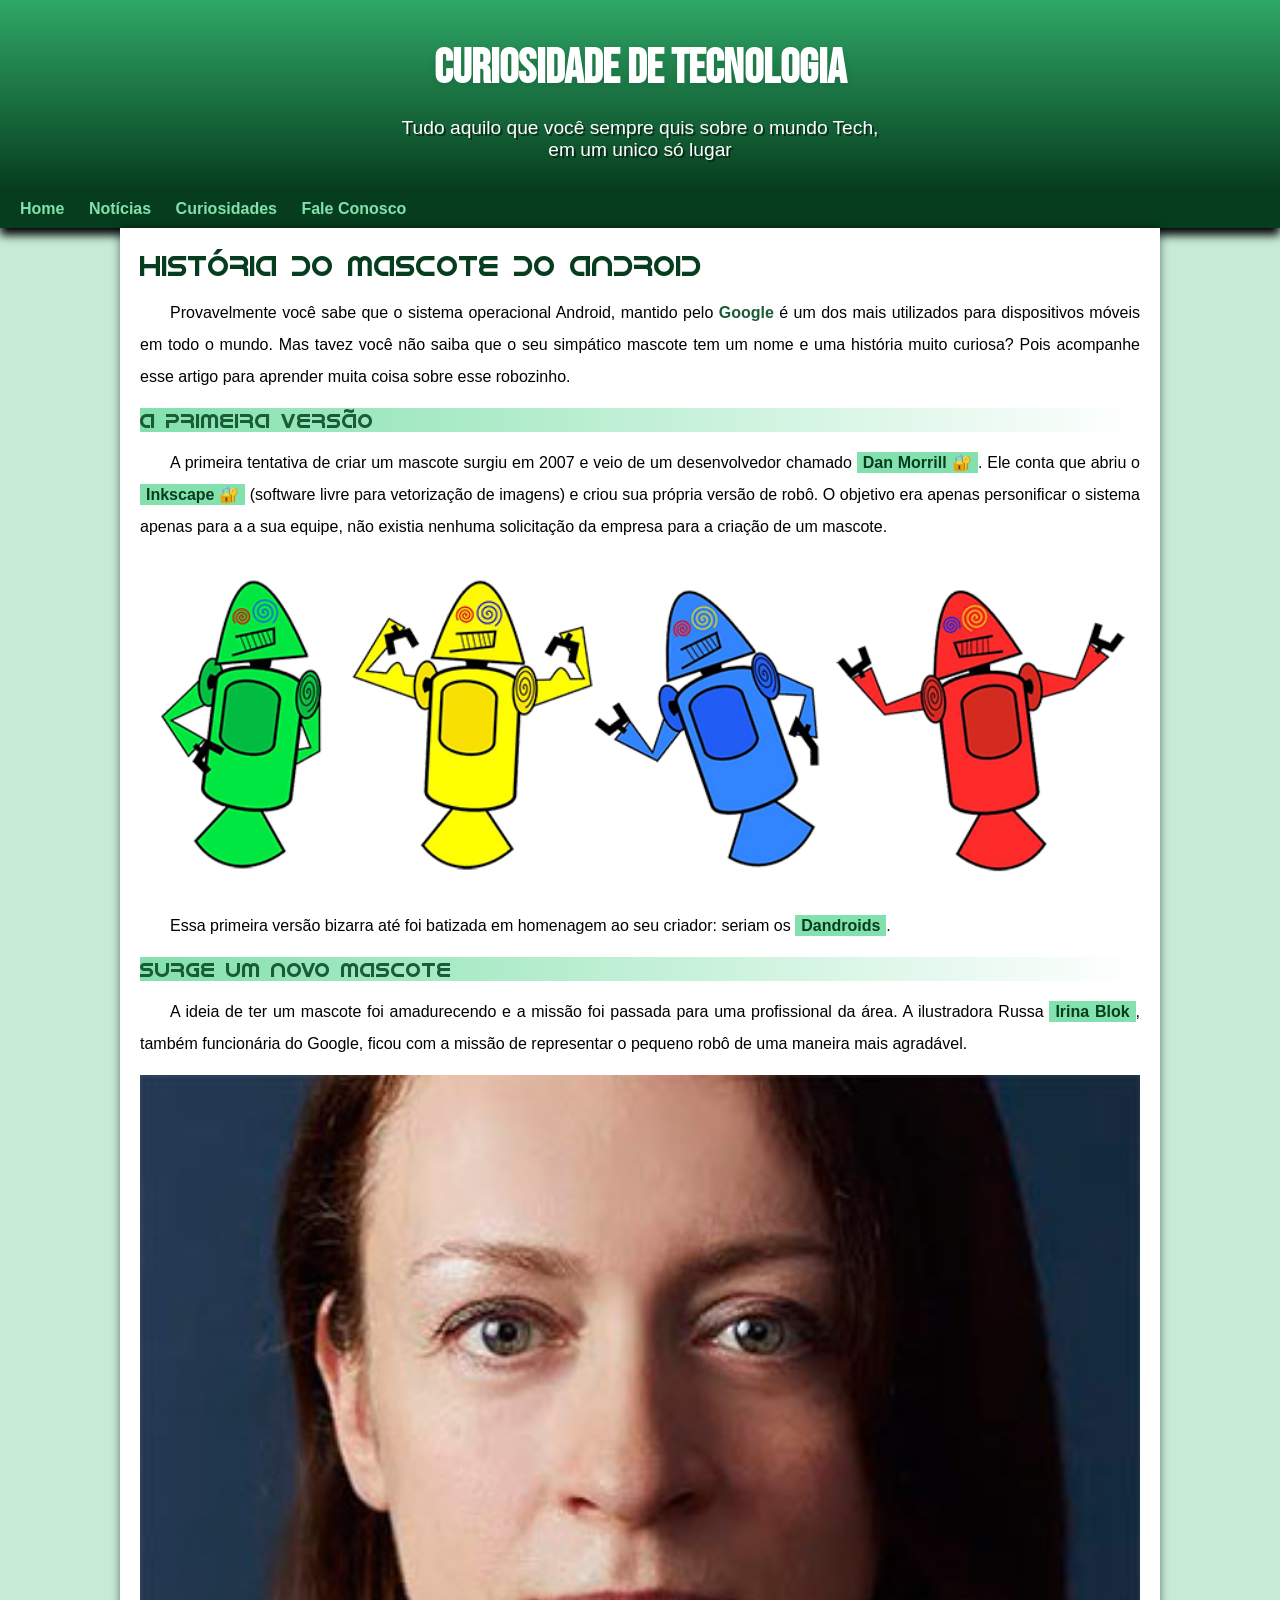
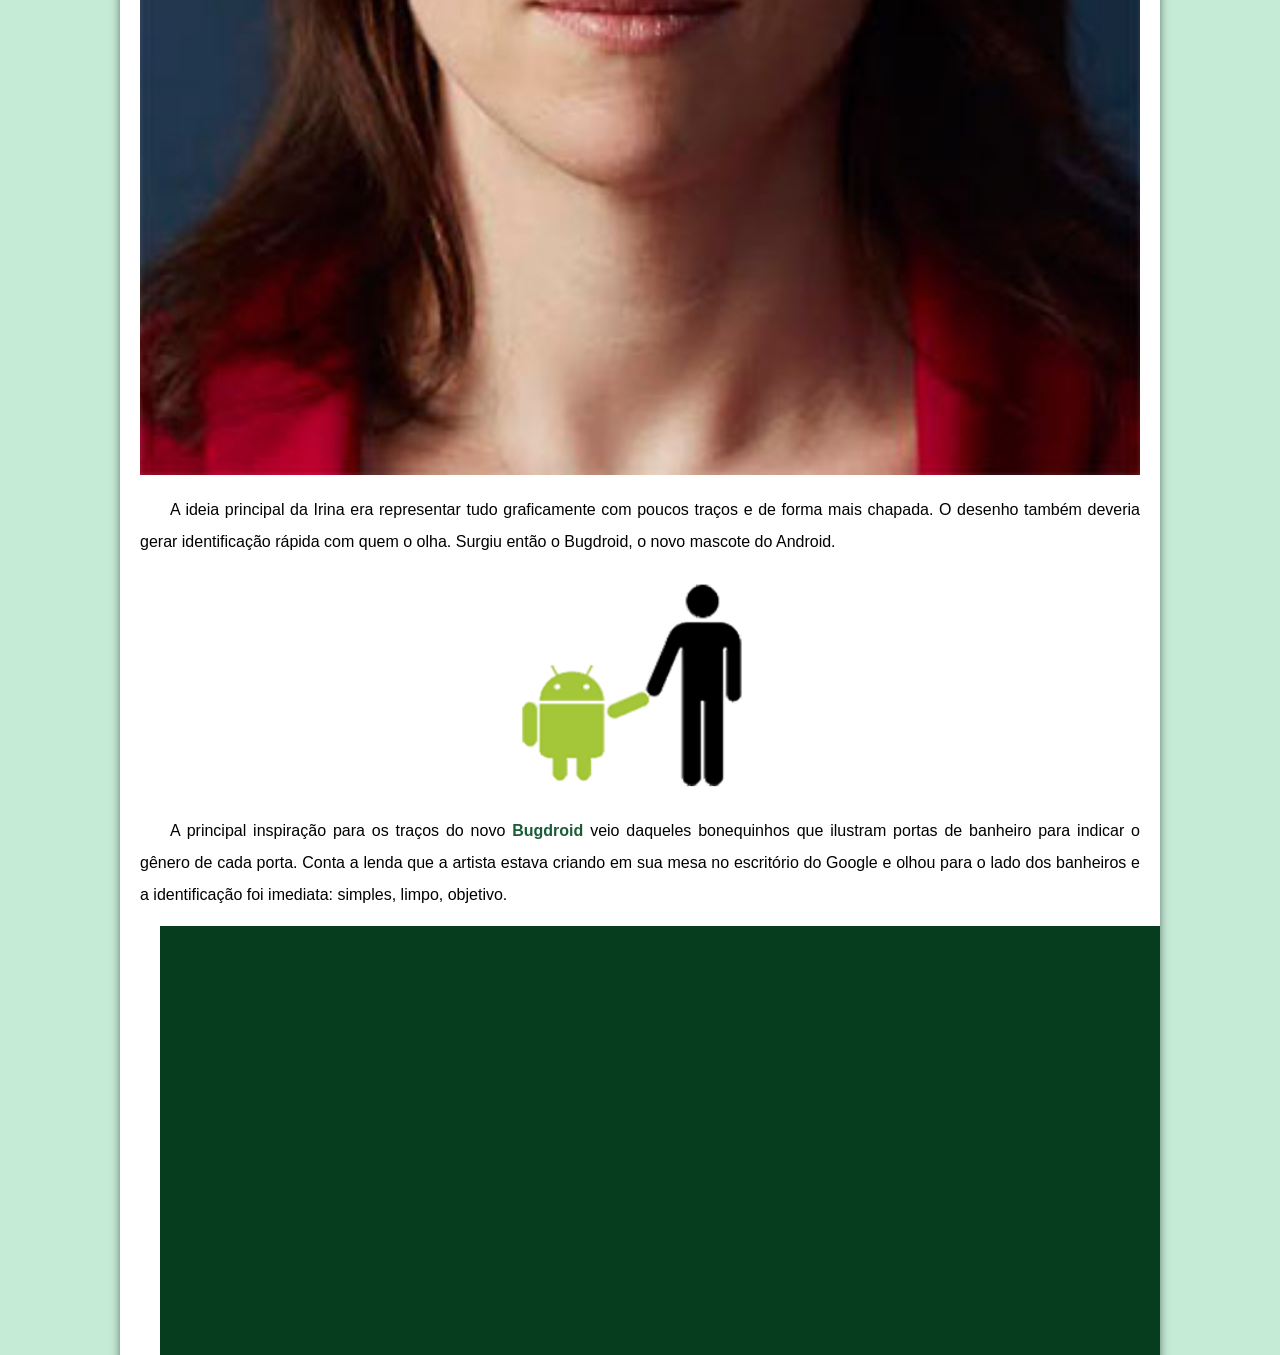
<file: index.html>
<!DOCTYPE html>
<html lang="pt-br">
<head>
    <meta charset="UTF-8">
    <meta http-equiv="X-UA-Compatible" content="IE=edge">
    <meta name="viewport" content="width=device-width, initial-scale=1.0">
    <link rel="shortcut icon" href="imagens/favicon.ico" type="image/x-icon">
    <link rel="stylesheet" href="styles/estyles.css">
    <title>NoteBook Desafio 10</title>
</head>
<body>
    <header>
        <h1>Curiosidade de tecnologia</h1>
        <p>Tudo aquilo que você sempre quis sobre o mundo Tech, em um unico só lugar</p>
    </header>
    <nav>
        <a href="#">Home</a>
        <a href="#">Notícias</a>
        <a href="#">Curiosidades</a>
        <a href="#">Fale Conosco</a>
    </nav>
    <main>
        <article>
            <h1>História do Mascote do Android</h1>

           <p>Provavelmente você sabe que o sistema operacional Android, mantido pelo <strong>Google</strong> é um dos mais utilizados para dispositivos móveis em todo o mundo. Mas tavez você não saiba que o seu simpático mascote tem um nome e uma história muito curiosa? Pois acompanhe esse artigo para aprender muita coisa sobre esse robozinho.</p>

            <h2>A primeira versão</h2>

            <p> A primeira tentativa de criar um mascote surgiu em 2007 e veio de um desenvolvedor chamado <a href="https://ausdroid.net/2013/01/04/dan-morrill-shows-us-the-android-mascots-that-could-have-been/"target="_blank"class="externo">Dan Morrill</a>. Ele conta que abriu o <a href="https://inkscape.org/pt-br/"target="_blank"class="externo">Inkscape</a> (software livre para vetorização de imagens) e criou sua própria versão de robô. O objetivo era apenas personificar o sistema apenas para a a sua equipe, não existia nenhuma solicitação da empresa para a criação de um mascote.</p>

            <picture>
                <source media="(min-width:670)" srcset="imagens/dan-droids-pq.png">
                <img src="imagens/dan-droids.png" alt="Primeiro mascote do android">
            </picture>

            <p>Essa primeira versão bizarra até foi batizada em homenagem ao seu criador: seriam os <a href="">Dandroids</a>.</p>

            <h2>Surge um novo mascote</h2>

            <p>A ideia de ter um mascote foi amadurecendo e a missão foi passada para uma profissional da área. A ilustradora Russa <a href="https://www.irinablok.com/"target= "_blank">Irina Blok</a>, também funcionária do Google, ficou com a missão de representar o pequeno robô de uma maneira mais agradável.</p>

            <picture>
                <source media="(max-width:600px)" srcset="imagens/irina-blok-pq.jpg">
                <img src="imagens/irina-blok.jpg" alt="Irina Blok Criadora do logotipo do android">
            </picture>

            <p> A ideia principal da Irina era representar tudo graficamente com poucos traços e de forma mais chapada. O desenho também deveria gerar identificação rápida com quem o olha. Surgiu então o Bugdroid, o novo mascote do Android.</p>

            <img src="imagens/bugdroid.png" class="pequena" alt="Bugdroid">

            <p>A principal inspiração para os traços do novo <strong>Bugdroid</strong> veio daqueles bonequinhos que ilustram portas de banheiro para indicar o gênero de cada porta. Conta a lenda que a artista estava criando em sua mesa no escritório do Google e olhou para o lado dos banheiros e a identificação foi imediata: simples, limpo, objetivo.</p>

            <div class="video"><iframe width="560" height="315" src="https://www.youtube.com/embed/l2UDgpLz20M" title="YouTube video player" frameborder="0" allow="accelerometer; autoplay; clipboard-write; encrypted-media; gyroscope; picture-in-picture" allowfullscreen></iframe></div>
            
            <aside>
                <h3>Quer aprender mais?</h3>
                <p>Outro assunto curioso em relação ao <strong>Android</strong> é que cada versão sempre foi nomeada em homenagem a um doce, em ordem alfabética a partir da versão 1.5 até a 9.0.</p>
                <ul>
                    <li>1.5 - <abbr title="Bolo de copo">Cupcake</abbr>
                    <li>1.6 - <abbr title="Rosquinha">Donut</abbr>
                    <li>3.0 - <abbr title="Bomba">Eclair</abbr>
                    <li>2.2 - <abbr title="Iogurte Gelado">Froyo</abbr>
                    <li>2.3 - <abbr title="Pão de gengibre">Gingerbread</abbr>
                    <li>3.0 - <abbr title="Favo de mel">Honeycomb</abbr>
                    <li>4.0 - <abbr title="Sanduiche de Sorvete">Ice Cream Sandwich</abbr>
                    <li>4.1 - <abbr title="Jujuba">Jelly Bean</abbr>
                    <li>4.4 - <abbr title="KitKat">KitKat</abbr>
                    <li>5.0 - <abbr title="Pirulito">Lolipop</abbr>
                    <li>6.0 - <abbr title="Marshmallow">Marshmallow</abbr>
                    <li>7.0 - <abbr title="Torrone">Nougat</abbr>
                    <li>8.0 - <abbr title="Oreo">Oreo</abbr>
                    <li>9.0 - <abbr title="Torta">Pie</abbr>
                </ul>
                <p>Infelizmente, o <strong>Android Q</strong>não existiu, pois o <strong>Google</strong> resolveu pôr fim a essa divertida prática e começou a usar numerações, o que deu origem ao Android 10.</p>
                <p>Acesse aqui o site <a href="https://www.android.com/intl/en_uk/history/"target="_blank"class="externo">Android History</a> para conhecer a sequência das versões "adocicadas" e o que cada uma trouxe para o sistema Android.</p>
            </aside>
            

            <p>Então é isso! Espero que você tenha gostado do nosso artigo com essa curiosidade sobre o sistema Android e seu simpático mascote.</p>
        </article>
    </main>
    <footer>
        <p>Site criado pelo <a href="https://github.com/amaral01/"target="_blank"class="externo">Rodrigo Amaral</a></br> para <a href="https://www.youtube.com/channel/UC0D9i_G04HwVrhcPSidIfVg"target="_blank"class="externo">Soberana Sistemas</a></br></p>
    </footer>
    
</body>
</html>
</file>
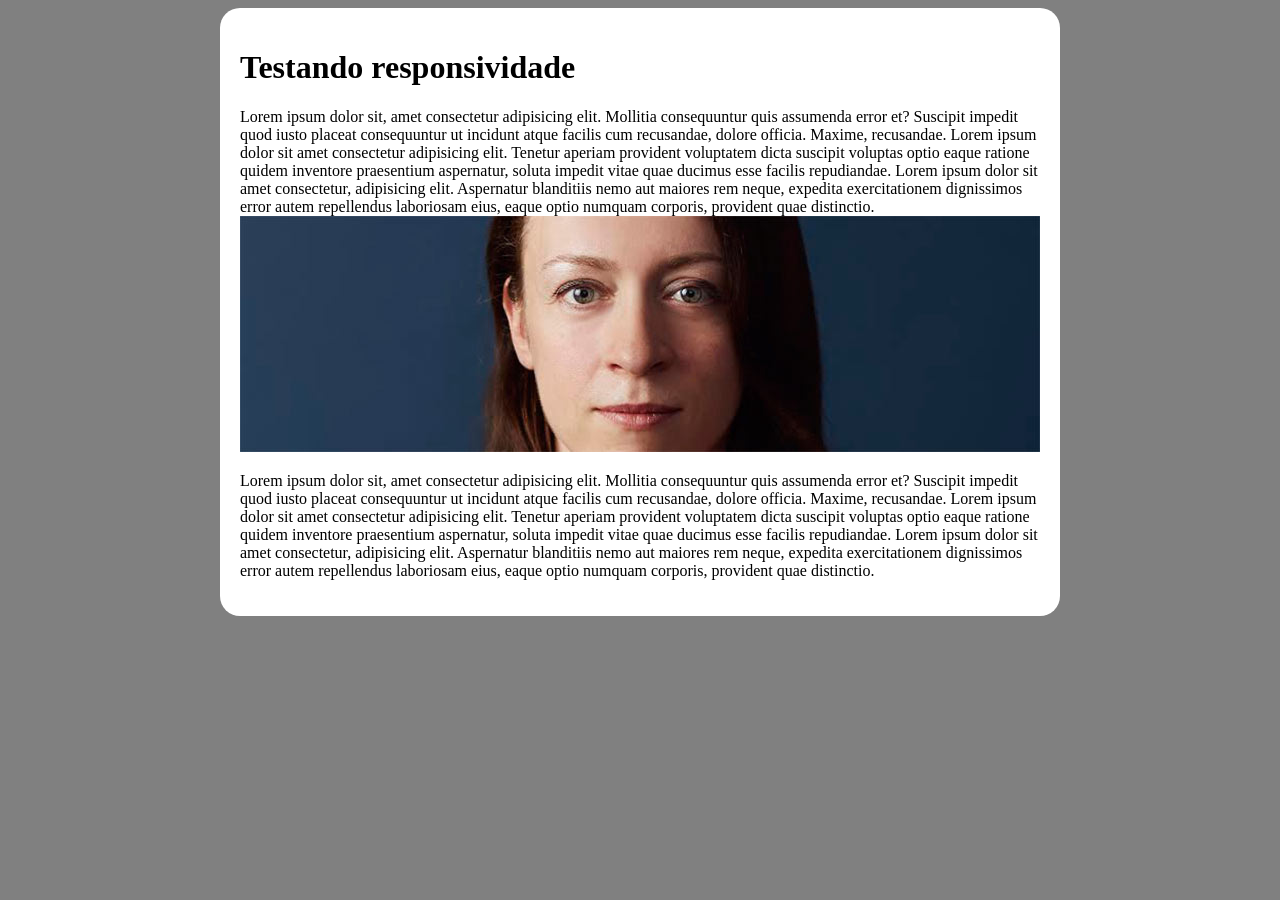
<file: responsivo.html>
<!DOCTYPE html>
<html lang="pt-br">
<head>
    <meta charset="UTF-8">
    <meta http-equiv="X-UA-Compatible" content="IE=edge">
    <meta name="viewport" content="width=device-width, initial-scale=1.0">
    <title>Teste de resposividade</title>
    <style>
        body{
            background-color: gray;
        }
        main{
            background-color: white;
            padding: 20px;
            border-radius: 20px;
            min-width: 280px;
            max-width: 800px;
            margin: auto;
        }
        img{
            width: 100%;
        }
    </style>
</head>
<body>
    <main>
        <h1>Testando responsividade</h1>
        <p>Lorem ipsum dolor sit, amet consectetur adipisicing elit. Mollitia consequuntur quis assumenda error et? Suscipit impedit quod iusto placeat consequuntur ut incidunt atque facilis cum recusandae, dolore officia. Maxime, recusandae.
        Lorem ipsum dolor sit amet consectetur adipisicing elit. Tenetur aperiam provident voluptatem dicta suscipit voluptas optio eaque ratione quidem inventore praesentium aspernatur, soluta impedit vitae quae ducimus esse facilis repudiandae.
        Lorem ipsum dolor sit amet consectetur, adipisicing elit. Aspernatur blanditiis nemo aut maiores rem neque, expedita exercitationem dignissimos error autem repellendus laboriosam eius, eaque optio numquam corporis, provident quae distinctio.
        <picture>
            <source media="(max-width:800px)" srcset="imagens/irina-blok-pq.jpg">
            <img src="imagens/irina-blok.jpg" alt="Irina">
        </picture>
        <p>Lorem ipsum dolor sit, amet consectetur adipisicing elit. Mollitia consequuntur quis assumenda error et? Suscipit impedit quod iusto placeat consequuntur ut incidunt atque facilis cum recusandae, dolore officia. Maxime, recusandae.
        Lorem ipsum dolor sit amet consectetur adipisicing elit. Tenetur aperiam provident voluptatem dicta suscipit voluptas optio eaque ratione quidem inventore praesentium aspernatur, soluta impedit vitae quae ducimus esse facilis repudiandae.
        Lorem ipsum dolor sit amet consectetur, adipisicing elit. Aspernatur blanditiis nemo aut maiores rem neque, expedita exercitationem dignissimos error autem repellendus laboriosam eius, eaque optio numquam corporis, provident quae distinctio.
    </main>
    </p>
</body>
</html>
</file>
<file: styles/estyles.css>
@charset "UTF-8";

/*
    #c5ebd6
    #83e1ad
    #3ddc84
    #2fa866
    #1a5c37
    #063d1e
*/
@import url('https://fonts.googleapis.com/css2?family=Bebas+Neue&display=swap');
@font-face {
    font-family: 'Android';
    src: url('../fontes/idroid.otf') format('opentype');
    font-weight: normal;
}
:root{
    --cor0:#c5ebd6;
    --cor1:#83e1ad;
    --cor2:#3ddc84;
    --cor3:#2fa866;
    --cor4:#1a5c37;
    --cor5:#063d1e;
    --font-padrao: Arial, Verdana, Helvetica, sans-serif;
    --font-destaque: 'Bebas Neue',cursive;
    --font-android: 'Android', cursive;
}
* {
    margin: 0px;
    padding: 0px;

}
a.externo::after{
    content: '\00A0\1f510';
}

body{
    font-family: var(--font-padrao);
    background-color: var(--cor0);
}
header{
    background-image:linear-gradient(to bottom,var(--cor3),var(--cor5)) ;
    min-height: 150px;
    text-align: center;
    padding-top: 40px;
}

header > p {
    color: white;
    font-family: var(--font-padrao);
    font-size: 1.2em;
    max-width: 500px;
    margin: auto;
    padding-right: 10px;
    padding-left: 10px;
    text-shadow: 2px 2px 0px rgba(0, 0, 0, 0.5);
    margin-bottom: 20px;
}

header > h1{/*aqui o h1 está diretamente dentro do header*/
    color: white;
    font-family: var(--font-destaque);
    margin-bottom: 20px;
    font-size: 3em;
    text-shadow: 0px 2px 7px rgba(0, 0, 0, 0.1);
    
}
nav{
    background-color: var(--cor5);
    padding: 10px;
    box-shadow: 0px 7px 9px black;
}
nav> a{
    color:var(--cor1);
    padding: 10px;
    border-radius: 5px;
    text-decoration: none;
    font-weight: bold;
    transition-duration: 1s;
}
nav  a:hover{
    background-color: var(--cor2);
    color: var(--cor4);
}

main{
    background-color: white;
    min-width: 300px;
    max-width: 1000px;
    margin: auto;
    margin-bottom: 30px;
    padding: 20px;
    box-shadow: 0px 0px 10px rgba(0, 0, 0, .5);
    border-bottom-left-radius: 10px;
    border-bottom-right-radius: 10px;
}

main  h1{
    color: var(--cor5);
    font-family: var(--font-android);
    font-weight: normal;
    font-size: 1.8em;
}

main h2{
    color: var(--cor5);
    font-family: var(--font-android);   
    color: var(--cor4);
    font-size: 1.3em;
    background-image: linear-gradient(to right, var(--cor1), transparent); 
    font-weight: normal;

}
main p {
    margin: 15px 0px;
    text-align: justify;
    text-indent: 30px;
    font-size: 1em;
    line-height: 2em;/*Espaçamento entre linhas*/
}
main strong{
    color: var(--cor4);
    font-weight: bold;
}
main a{
    text-decoration: none;
    font-weight: bold;
    color:var(--cor5);
    background-color: var(--cor1);
    padding: 2px 6px;
}
main a:hover{
    text-decoration: underline;
    color: var(--cor4);
}
main img{
    width: 100%;
}
main img.pequena{
    max-width: 350px;
    display: block;
    margin: auto;
}
div.video{
    background-color: var(--cor5);
    margin:0px -20px 30px 20px;
    padding: 20px;
    padding-bottom: 50%;
    position: relative;
}
div.video > iframe{
    position: absolute;
    top:5%;
    left: 5%;
    height: 90%;
    width: 90%;
}

aside{
    background-color: var(--cor1);
    padding: 10px;
    border-radius: 10px;
    box-shadow: 3px 3px 8px black;
}
aside ul{
    list-style-type: '\2714\00A0\00A0';
    list-style-position: inside;
    columns: 2;
}
aside h3{
    background-color: var(--cor4);
    color:white;
    margin: -10px -10px 0px -10px;
    border-radius: 10px 10px 0px 0px;
}

footer{
    background-color: var(--cor5);
    color: white;
    text-align: center;
    font-size: 0.8em;
    padding: 5px;
}
footer>p>a{
    color:white;
    font-weight: bolder;
    text-decoration: none;
    
}
footer a:hover{
    text-decoration: underline;
    color: var(--cor1);

}
</file>
